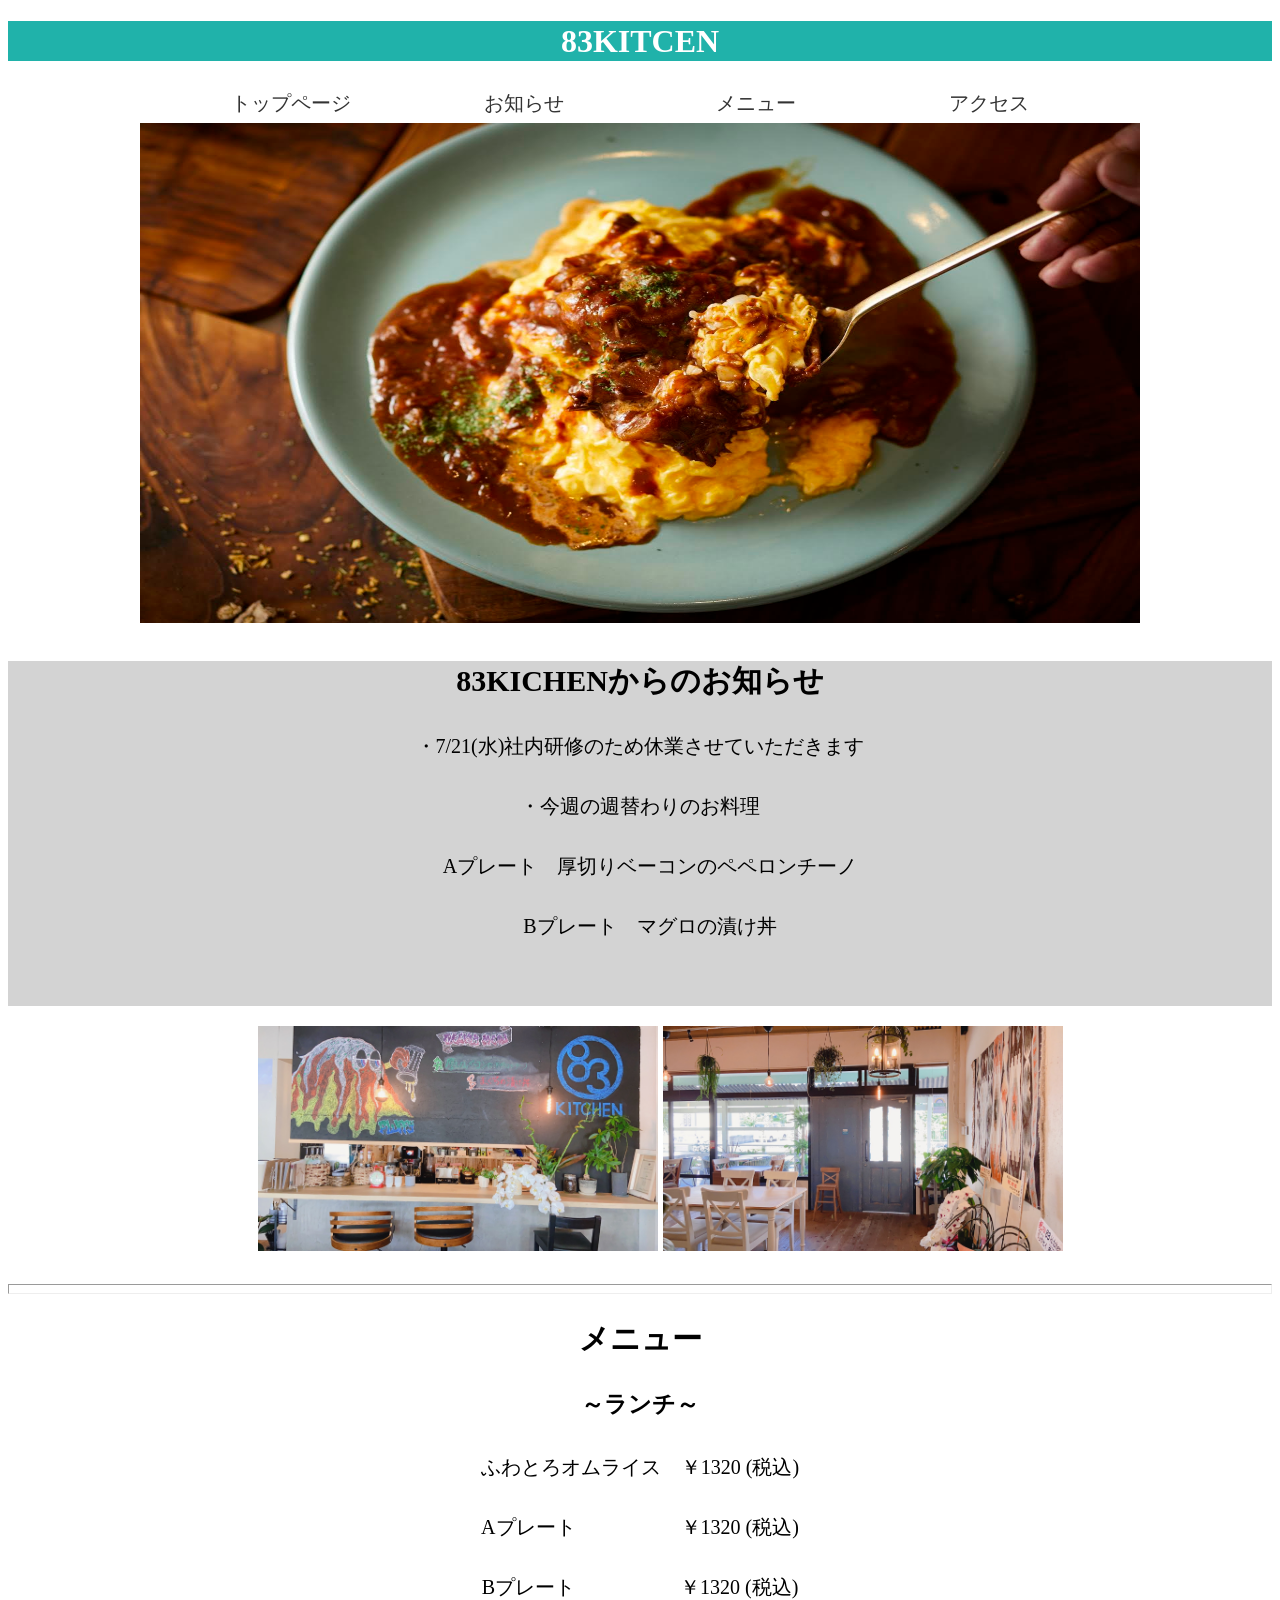
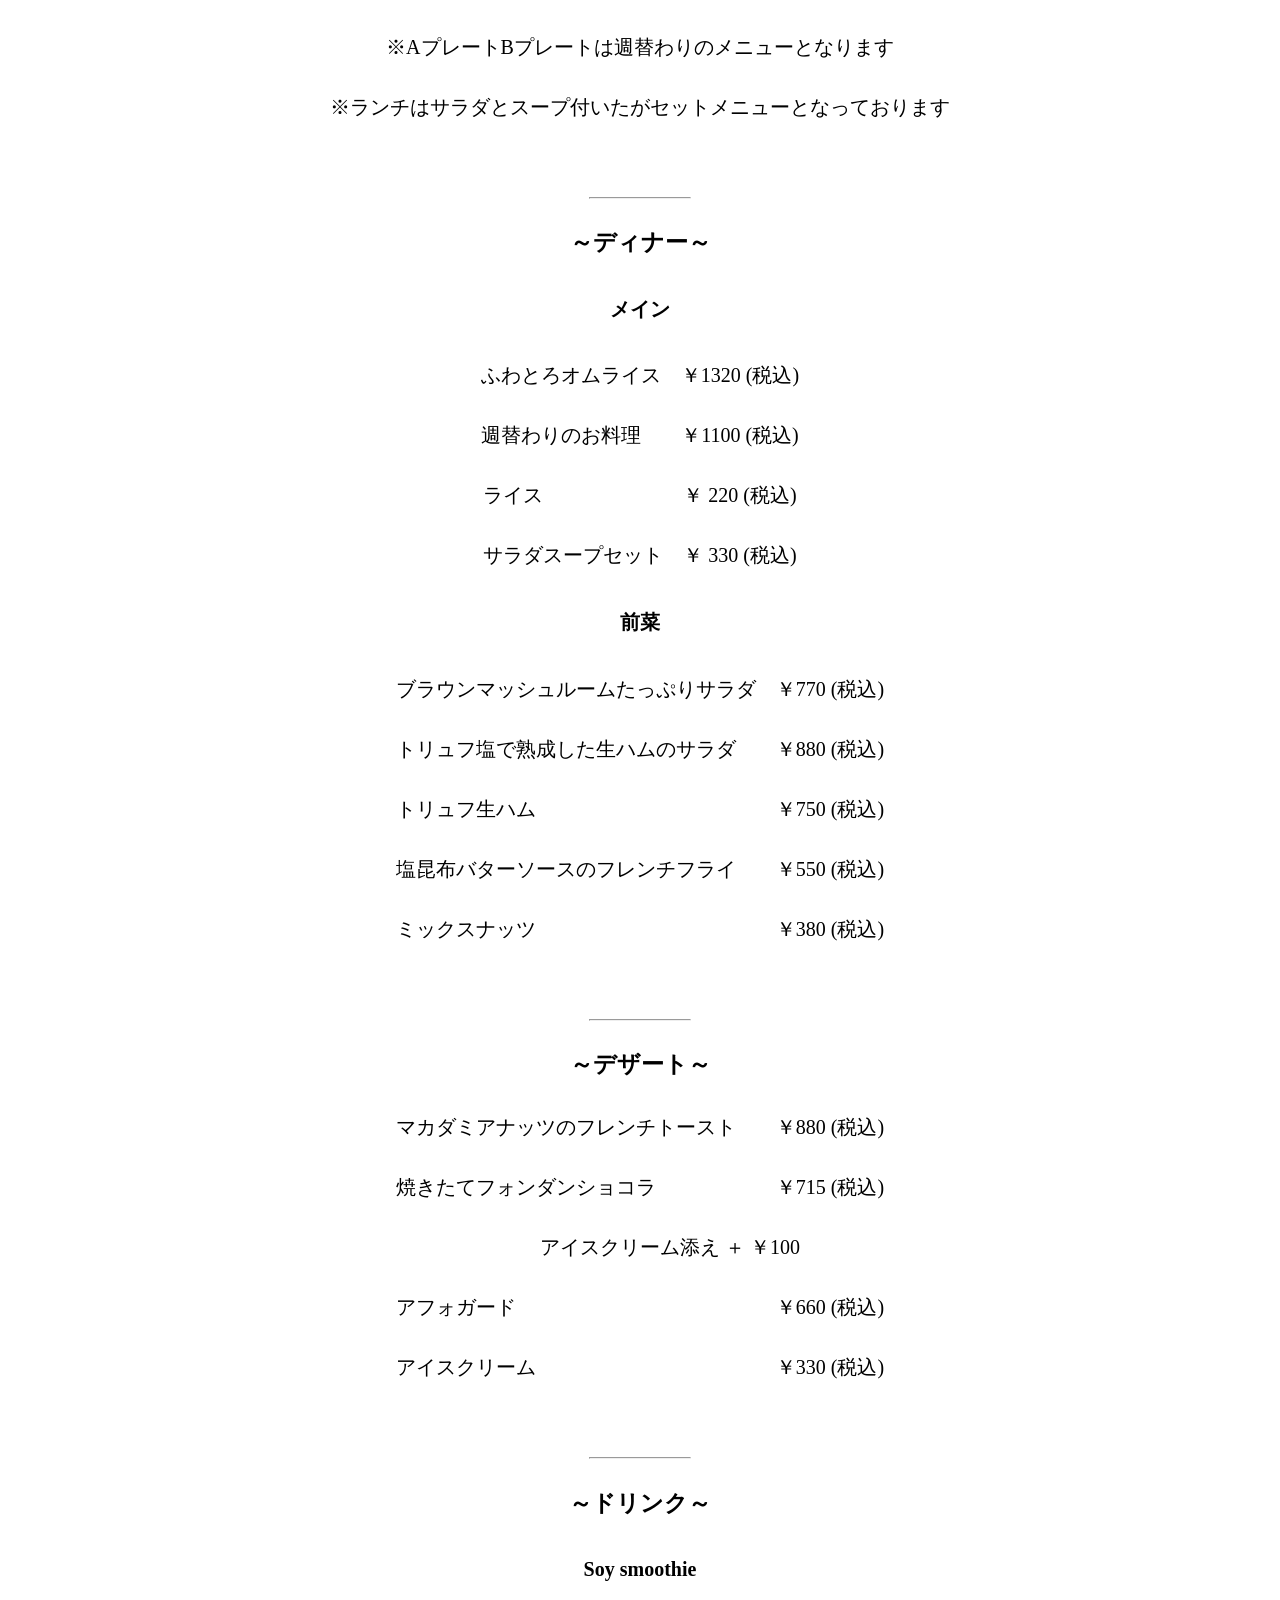
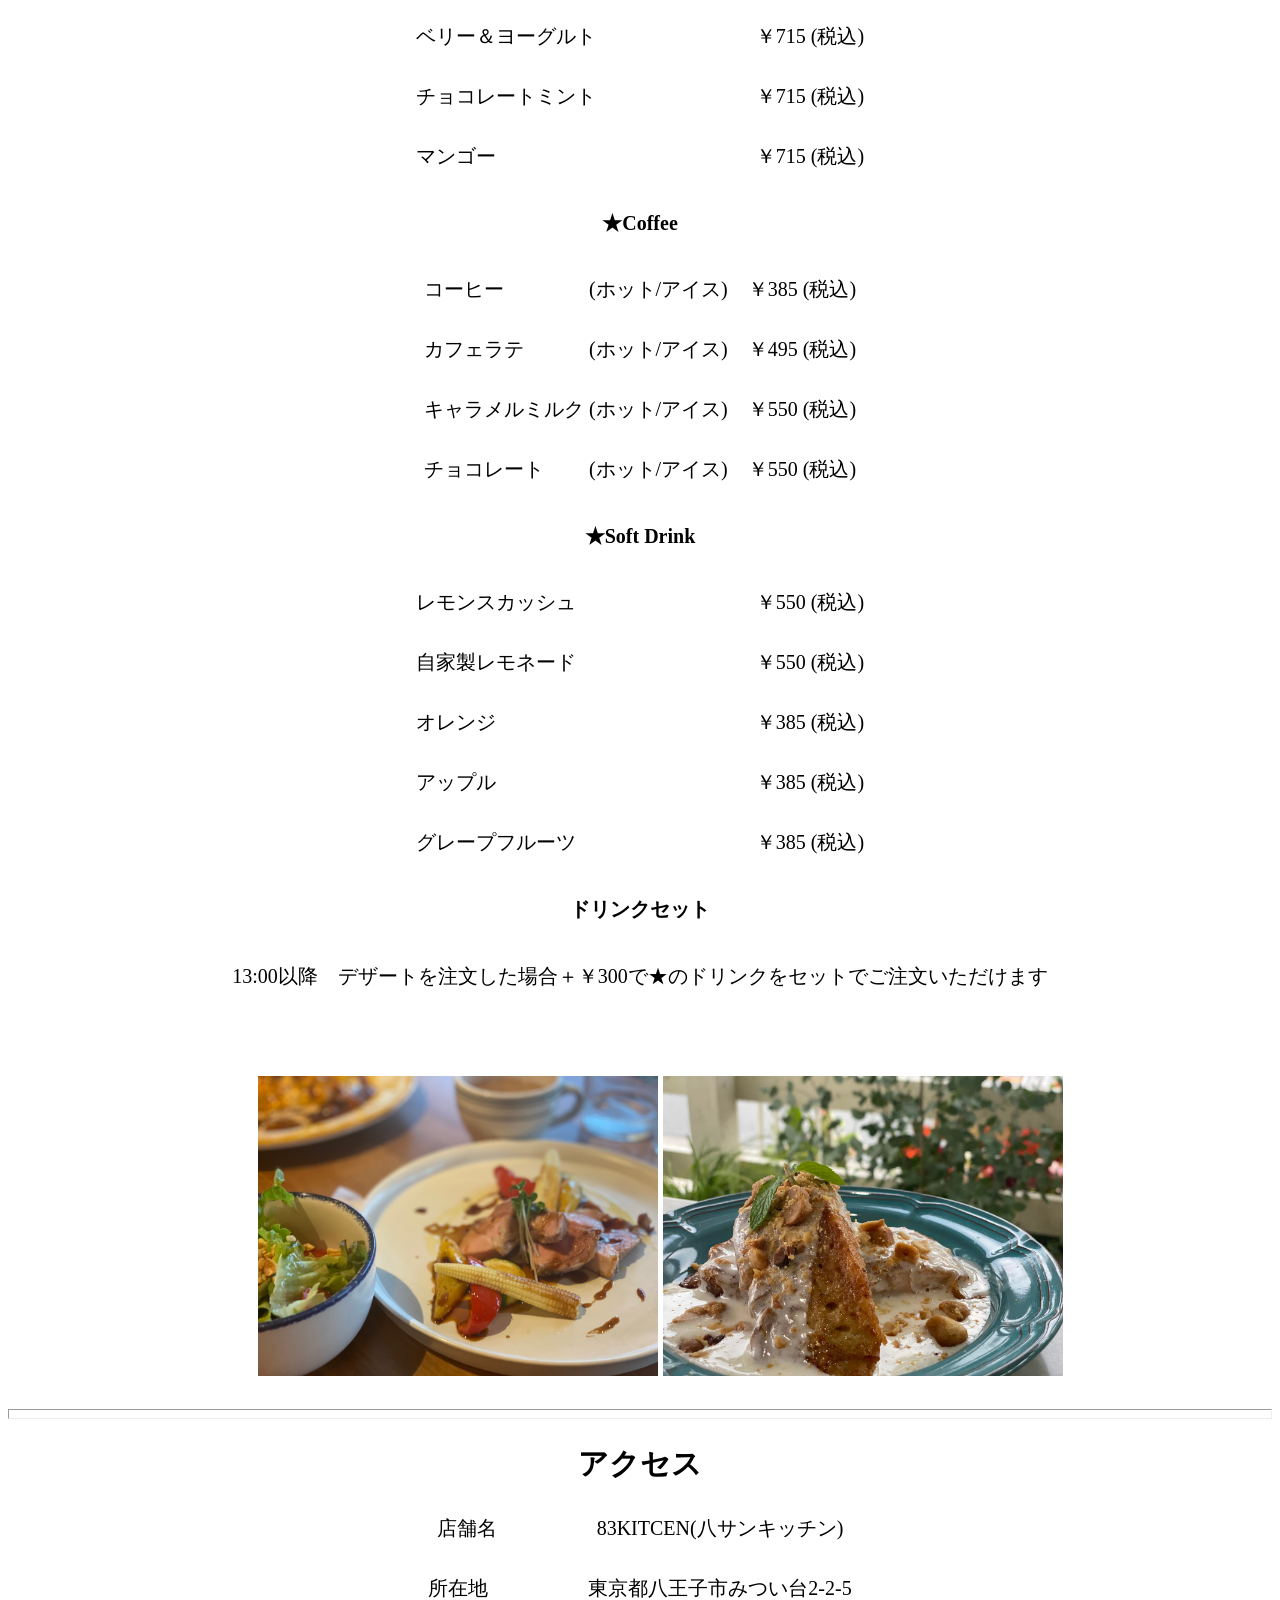
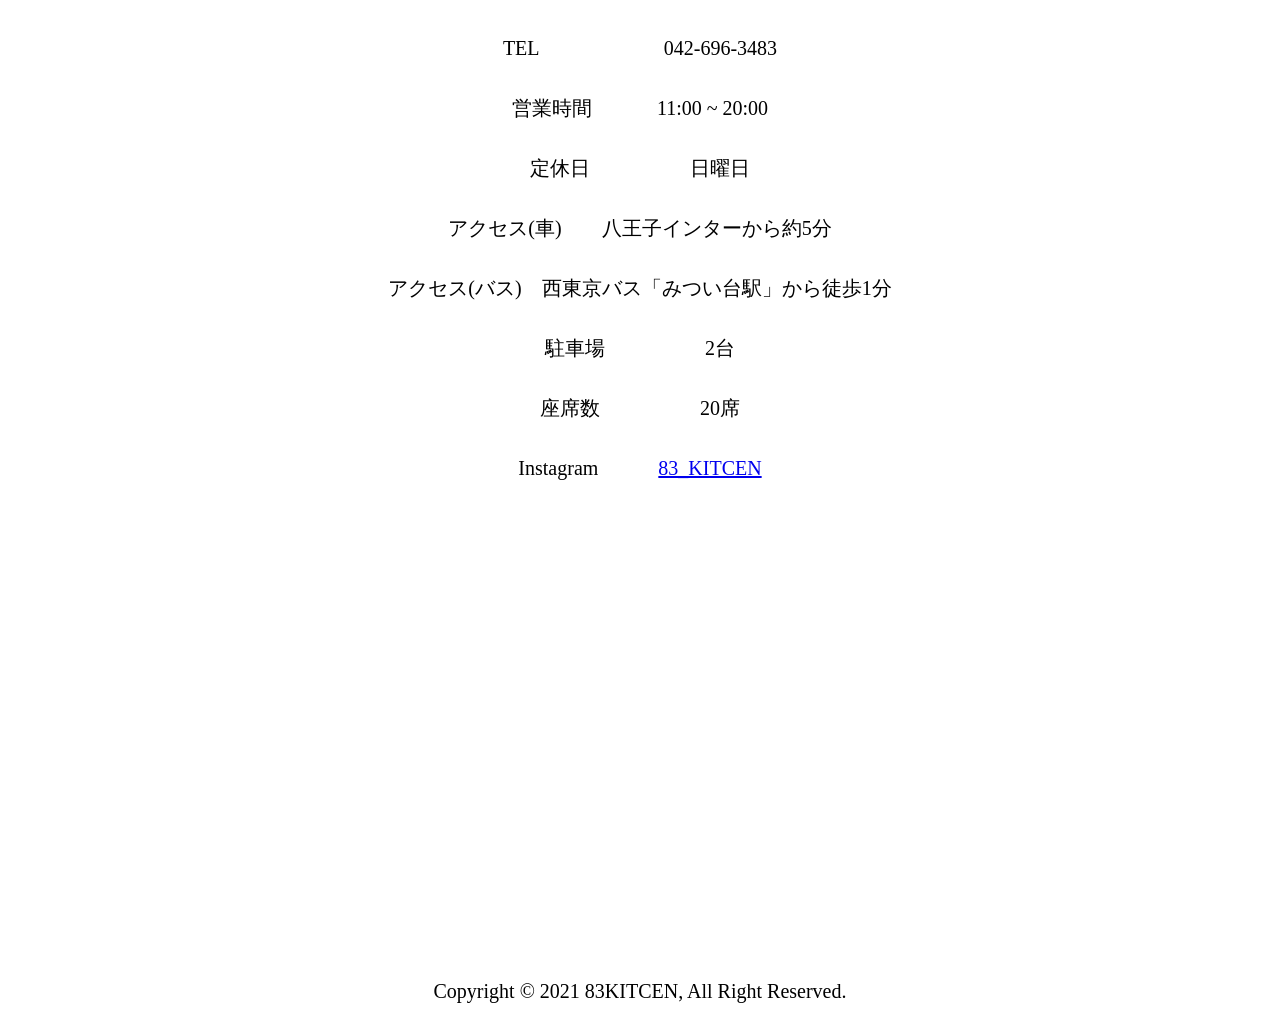
<file: saisyuukadai/index.html>
<!DOCTYPE html>

<html lang="ja">
    <head>
        <meta charset="UTF-8">
        <link rel="stylesheet" href="./css/base.css">
        <title>83KITCEN</title>

    </head>
    
    <header>
        <h1>83KITCEN</h1>
        <nav id="nav">
            <ul class="inner">
                <li><a href="#nav">トップページ</a></li>
                <li><a href="#osirase">お知らせ</a></li>
                <li><a href="#menyu-">メニュー</a></li>
                <li><a href="#akusesu">アクセス</a></li>
            </ul>
        </nav>
    </header>


    <body>

        <div class="element js-animation"><img src="img/omuraisu.jpg" height="500px" width="1000pX" alt="画像" ></div>
        

        <section id="osirase">
            <h2>83KICHENからのお知らせ</h2>
            <p>・7/21(水)社内研修のため休業させていただきます</p>
            <p>・今週の週替わりのお料理</p>
            <p>　Aプレート　厚切りベーコンのペペロンチーノ</p>
            <p>　Bプレート　マグロの漬け丼</p>
            <br>

        </section>

        <ul>
            <li><img src="img/mise2.jpg" width="400" alt="画像"></li>
            <li><img src="img/mise.jpg" width="400" alt="画像"></li>
        </ul>

        <section id="menyu-">
            <hr size="10">
            <h2>メニュー</h2>
            <h3>～ランチ～</h3>
            <p>ふわとろオムライス　￥1320 (税込)</p>
            <p>Aプレート　　　　 　￥1320 (税込)</p>
            <p>Bプレート　　　　 　￥1320 (税込)</p>
            <p>※AプレートBプレートは週替わりのメニューとなります</p>
            <p>※ランチはサラダとスープ付いたがセットメニューとなっております</p>
            <br>
            <hr width="100">


            <h3>～ディナー～</h3>
            <h4>メイン</h4>
            <p>ふわとろオムライス　￥1320 (税込)</p>
            <p>週替わりのお料理　　￥1100 (税込)</p>
            <p>ライス　　　　　　　￥ 220 (税込)</p>
            <p>サラダスープセット　￥ 330 (税込)</p>
            <h4>前菜</h4>
            <p>ブラウンマッシュルームたっぷりサラダ　￥770 (税込)</p>
            <p>トリュフ塩で熟成した生ハムのサラダ　　￥880 (税込)</p>
            <p>トリュフ生ハム　　　　　　　　　　　　￥750 (税込)</p>
            <p>塩昆布バターソースのフレンチフライ　　￥550 (税込)</p>
            <p>ミックスナッツ　　　　　　　　　　　　￥380 (税込)</p>
            <br>
            <hr width="100">
            

            <h3>～デザート～</h3>
            <p>マカダミアナッツのフレンチトースト　　￥880 (税込)</p>
            <p>焼きたてフォンダンショコラ　　　　　　￥715 (税込)</p>
            <p>　　　アイスクリーム添え ＋ ￥100</p>
            <p>アフォガード　　　　　　　　　　　　　￥660 (税込)</p>
            <p>アイスクリーム　　　　　　　　　　　　￥330 (税込)</p>
            <br>
            <hr width="100">

            <h3>～ドリンク～</h3>
            <h4>Soy smoothie</h4>
            <p>ベリー＆ヨーグルト　　　　　　　　￥715 (税込)</p>
            <p>チョコレートミント　　　　　　　　￥715 (税込)</p>
            <p>マンゴー　　　　　　　　　　　　　￥715 (税込)</p>
            <h4>★Coffee</h4>
            <p>コーヒー 　　　　(ホット/アイス)　￥385 (税込)</p>
            <p>カフェラテ 　　　(ホット/アイス)　￥495 (税込)</p>
            <p>キャラメルミルク (ホット/アイス)　￥550 (税込)</p>
            <p>チョコレート　　 (ホット/アイス)　￥550 (税込)</p>
            <h4>★Soft Drink</h4>
            <p>レモンスカッシュ　　　　　　　　　￥550 (税込)</p>
            <p>自家製レモネード　　　　　　　　　￥550 (税込)</p>
            <p>オレンジ　　　　　　　　　　　　　￥385 (税込)</p>
            <p>アップル　　　　　　　　　　　　　￥385 (税込)</p>
            <p>グレープフルーツ　　　　　　　　　￥385 (税込)</p>
            <h4>ドリンクセット</h4>
            <p>13:00以降　デザートを注文した場合＋￥300で★のドリンクをセットでご注文いただけます</p>
            <br>
        </section>

        <ul>
            <li><img src="img/ro-sutopo-ku.jpg" width="400" alt="画像"></li>
            <li><img src="img/hurentito-suto.jpg" width="400" alt="画像"></li>
        </ul>

        <hr size="10">

        <section id="akusesu">
            <h2>アクセス</h2>
            <p>店舗名　　　　　83KITCEN(八サンキッチン)</p>
            <p>所在地　　　　　東京都八王子市みつい台2-2-5</p>
            <p>TEL　　　 　　　042-696-3483</p>
            <p>営業時間  　　　11:00 ~ 20:00</p>
            <p>定休日　　　　　日曜日</p>
            <p>アクセス(車)　　八王子インターから約5分</p>
            <p>アクセス(バス)　西東京バス「みつい台駅」から徒歩1分</p>
            <p>駐車場　　　　　2台</p>
            <p>座席数　　　　　20席</p>
            <p>Instagram　　　<a href="https://www.instagram.com/83_kitchen/?utm_medium=copy_link" target="_brank">83_KITCEN</a></p>
            <iframe src="https://www.google.com/maps/embed?pb=!1m18!1m12!1m3!1d3240.8543619428315!2d139.32551961525883!3d35.68058788019435!2m3!1f0!2f0!3f0!3m2!1i1024!2i768!4f13.1!3m3!1m2!1s0x60191fd4aef33fb5%3A0x59dc17aee748c15e!2zODNraXRjaGVuKOODj-ODgeOCteODs-OCreODg-ODgeODsyk!5e0!3m2!1sja!2sjp!4v1627059476037!5m2!1sja!2sjp" width="600" height="450" style="border:0;" allowfullscreen="" loading="lazy"></iframe>
        </section>
        


        <footer>
            Copyright &copy; 2021 83KITCEN, All Right Reserved. 
        </footer>

        <script src="js/test.js"></script>
    </body>
</html>
</file>
<file: saisyuukadai/css/base.css>
@charset "utf-8";



nav
{
    text-align: center;
}
nav ul
{
    margin: 0 ;
    padding: 0 ;
}
nav ul li
{
    list-style: none;
    display: inline-block;
    width: 18%;
    min-width: 90px;
}    
nav ul li a
{
    text-decoration: none;
    color: #333;
}
nav ul li.current a
{
    color: #F33135;
}
nav ul li a:hover
{
    color: #E7DA66;
}

h1
{
    font-size: 32px;
    /* 背景色を指定するプロパティ */
    background-color:#20b2aa;
    background-size: 100%;
    color: #ffffff;

}

body
{
    font-size: 20px;

    /* フォントの種類を指定するプロパティ */
    font-family: serif;

    /* 背景色を指定するプロパティ */
    background-color:#ffffff;

    /* 文字の色を変更するプロパティ */
    color: #000000;

    /* 行の高さを指定するプロパティ */
    /* 単位は　px, em, rem, % */
    line-height: 2em;
    text-align: center;

}

#osirase
{
    background-color: #d3d3d3;
}





#menu-
{
    text-align: justify;
}

h2
{
    /* テキストの行揃えを指定するプロパティ */
    text-align: center;
}

h3
{
    /* テキストの行揃えを指定するプロパティ */
    text-align: center;
}

li {
    display: inline-block;
}

.js-animation {
    opacity: 0;
    visibility: hidden;
    transform: translateY(40px);
    transition: all 1s;
  }
  .js-animation.is-show {
    opacity: 1;
    visibility: visible;
    transform: translateY(0px);
  }
</file>
